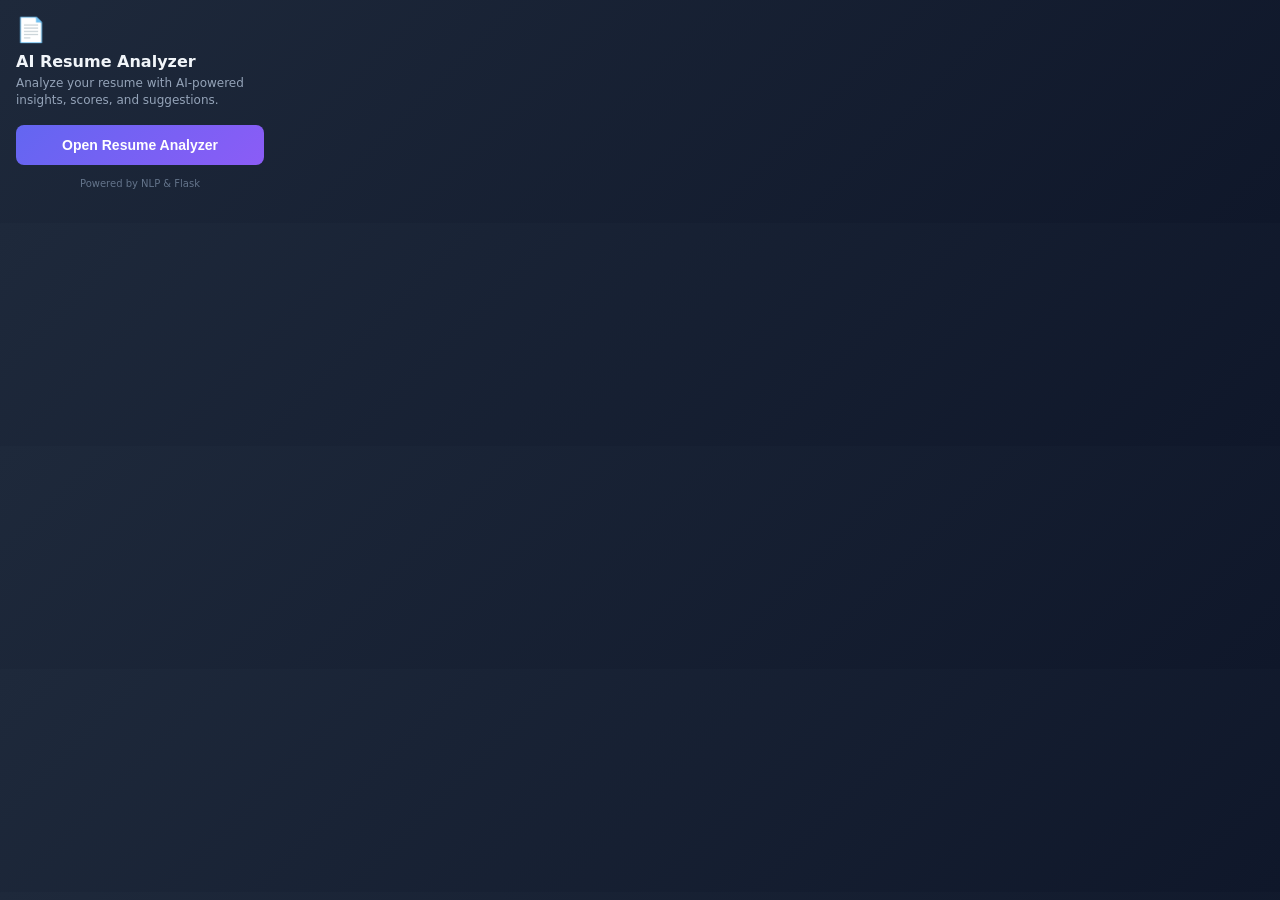
<file: extension/popup.html>
<!DOCTYPE html>
<html>
<head>
  <meta charset="UTF-8">
  <style>
    * { margin: 0; padding: 0; box-sizing: border-box; }
    body {
      width: 280px;
      padding: 16px;
      font-family: 'Segoe UI', system-ui, sans-serif;
      background: linear-gradient(135deg, #1e293b 0%, #0f172a 100%);
      color: #f1f5f9;
      border-radius: 8px;
    }
    .logo { font-size: 24px; margin-bottom: 8px; }
    h1 { font-size: 16px; font-weight: 600; margin-bottom: 4px; color: #f1f5f9; }
    p { font-size: 12px; color: #94a3b8; margin-bottom: 16px; line-height: 1.4; }
    .btn {
      display: block;
      width: 100%;
      padding: 12px 16px;
      background: linear-gradient(135deg, #6366f1 0%, #8b5cf6 100%);
      color: white;
      border: none;
      border-radius: 8px;
      font-size: 14px;
      font-weight: 600;
      cursor: pointer;
      text-align: center;
      text-decoration: none;
      transition: opacity 0.2s;
    }
    .btn:hover { opacity: 0.9; }
    .btn:active { opacity: 0.8; }
    .footer { margin-top: 12px; font-size: 10px; color: #64748b; text-align: center; }
  </style>
</head>
<body>
  <div class="logo">📄</div>
  <h1>AI Resume Analyzer</h1>
  <p>Analyze your resume with AI-powered insights, scores, and suggestions.</p>
  <button class="btn" id="openApp">Open Resume Analyzer</button>
  <p class="footer">Powered by NLP & Flask</p>
  <script src="popup.js"></script>
</body>
</html>
</file>
